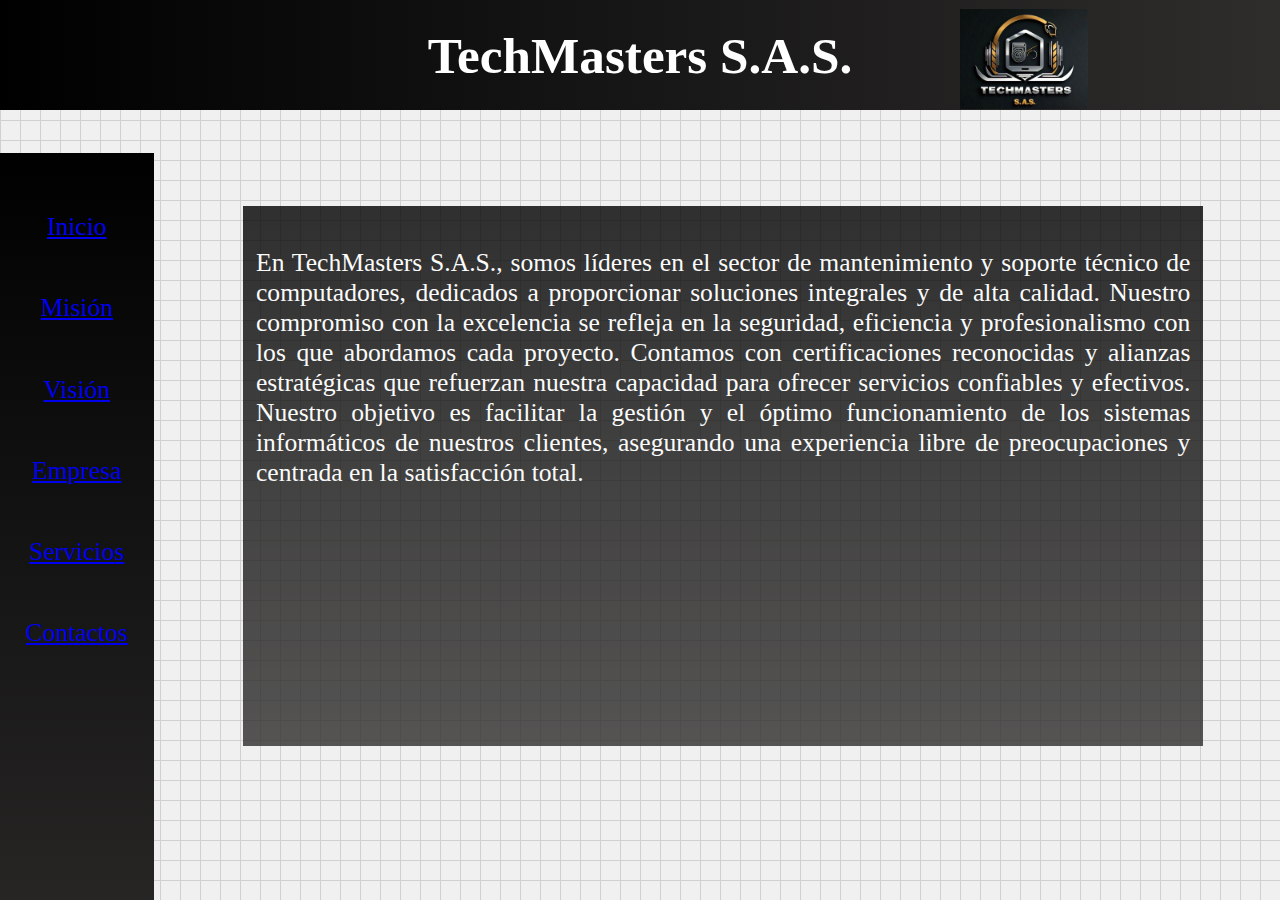
<file: index.html>
<!DOCTYPE html>
<html lang="en">
<head>
    <meta charset="UTF-8">
    <meta name="viewport" content="width=device-width, initial-scale=1.0">
    <link rel="stylesheet" href="styles.css">
    <title>TechMasters S.A.S.  </title>
</head>
<body>
    <div>
        <h1> TechMasters S.A.S. </h1>
    </div>
        <div id="logo">
            <img  src="images\logo.jpg" alt="">
        </div>      
<nav>
    <ul>
        <li><a href="index.html">Inicio</a></li>
        <li><a href="Misión.html">Misión</a></li>
        <li><a href="Visión.html">Visión</a></li>
        <li><a href="Empresa.html">Empresa</a></li>
        <li><a href="Servicios.html">Servicios</a></li>  
        <li><a href="Contactos.html">Contactos</a></li>     
    </ul>
</nav>    
<p>
 <br>   En TechMasters S.A.S., somos líderes en el sector de mantenimiento y soporte técnico de computadores, dedicados a proporcionar soluciones integrales y de alta calidad. Nuestro compromiso con la excelencia se refleja en la seguridad, eficiencia y profesionalismo con los que abordamos cada proyecto. Contamos con certificaciones reconocidas y alianzas estratégicas que refuerzan nuestra capacidad para ofrecer servicios confiables y efectivos. Nuestro objetivo es facilitar la gestión y el óptimo funcionamiento de los sistemas informáticos de nuestros clientes, asegurando una experiencia libre de preocupaciones y centrada en la satisfacción total.
</p>  
<div class="background"></div>
    <div class="content">
    </div>
</body>
</html>
</file>
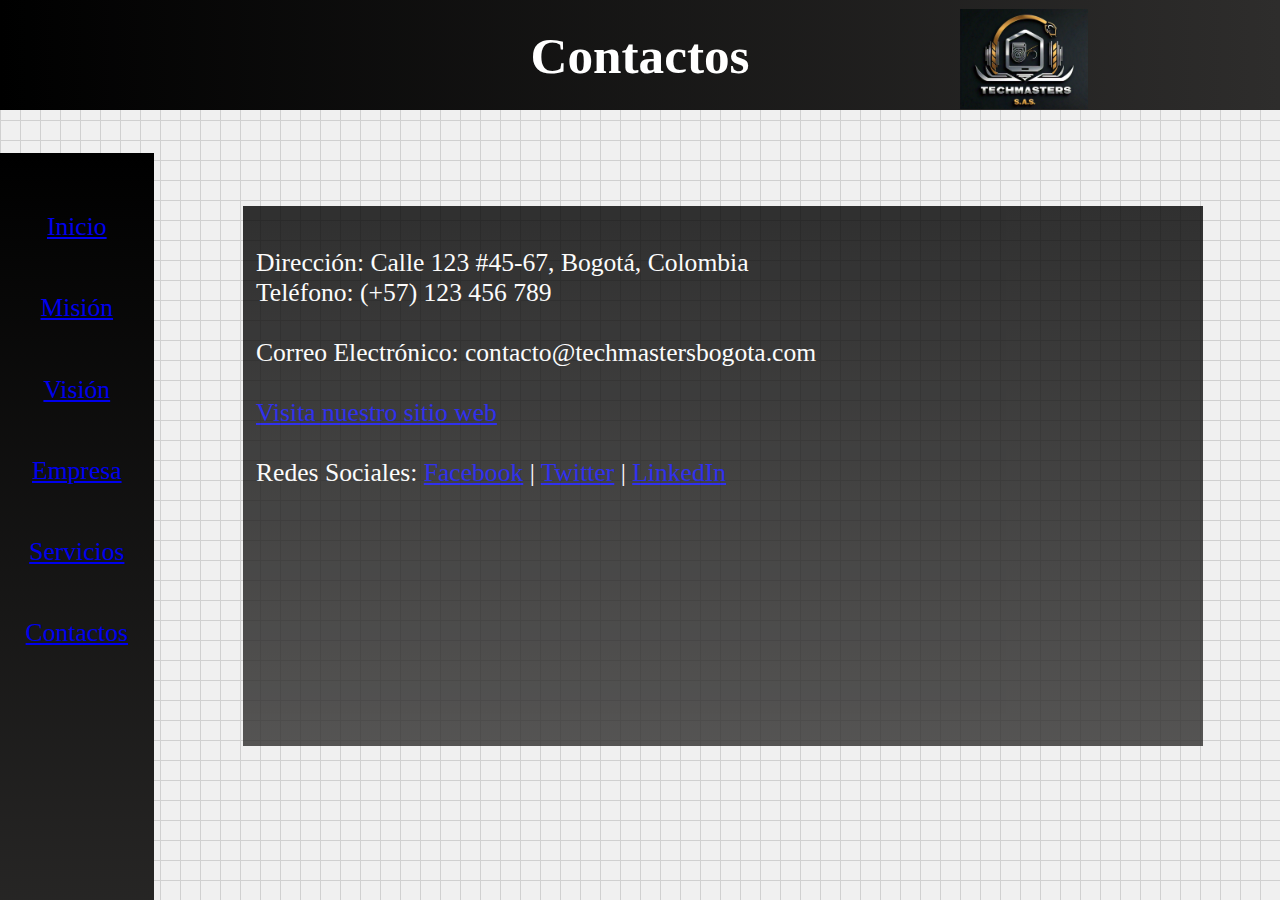
<file: Contactos.html>
<!DOCTYPE html>
<html lang="en">
<head>
    <meta charset="UTF-8">
    <meta name="viewport" content="width=device-width, initial-scale=1.0">
    <link rel="stylesheet" href="styles.css">
    <title>Contactos TechMasters S.A.S.  </title>
</head>
<body>
    <div>
        <h1> Contactos </h1>
    </div>
        <div id="logo">
            <img  src="images\logo.jpg" alt="">
        </div>      
<nav>
    <ul>
        <li><a href="index.html">Inicio</a></li>
        <li><a href="Misión.html">Misión</a></li>
        <li><a href="Visión.html">Visión</a></li>
        <li><a href="Empresa.html">Empresa</a></li>
        <li><a href="Servicios.html">Servicios</a></li>  
        <li><a href="Contactos.html">Contactos</a></li>     
    </ul>
</nav>    
<p>
   <br>    Dirección: Calle 123 #45-67, Bogotá, Colombia <br>

    Teléfono: (+57) 123 456 789 <br><br>
    
    Correo Electrónico: contacto@techmastersbogota.com <br><br>
    
    <a href="http://www.techmastersbogota.com/" target="_blank">Visita nuestro sitio web</a><br><br>
    
    Redes Sociales: <a href="https://www.facebook.com/techmastersbogota" target="_blank">Facebook</a> | <a href="https://x.com/techmastersbogota" target="_blank">Twitter</a> | <a href="https://www.linkedin.com/company/techmastersbogota?_l=es_ES" target="_blank">LinkedIn</a> 
</p>   
</body>
</html>
</file>
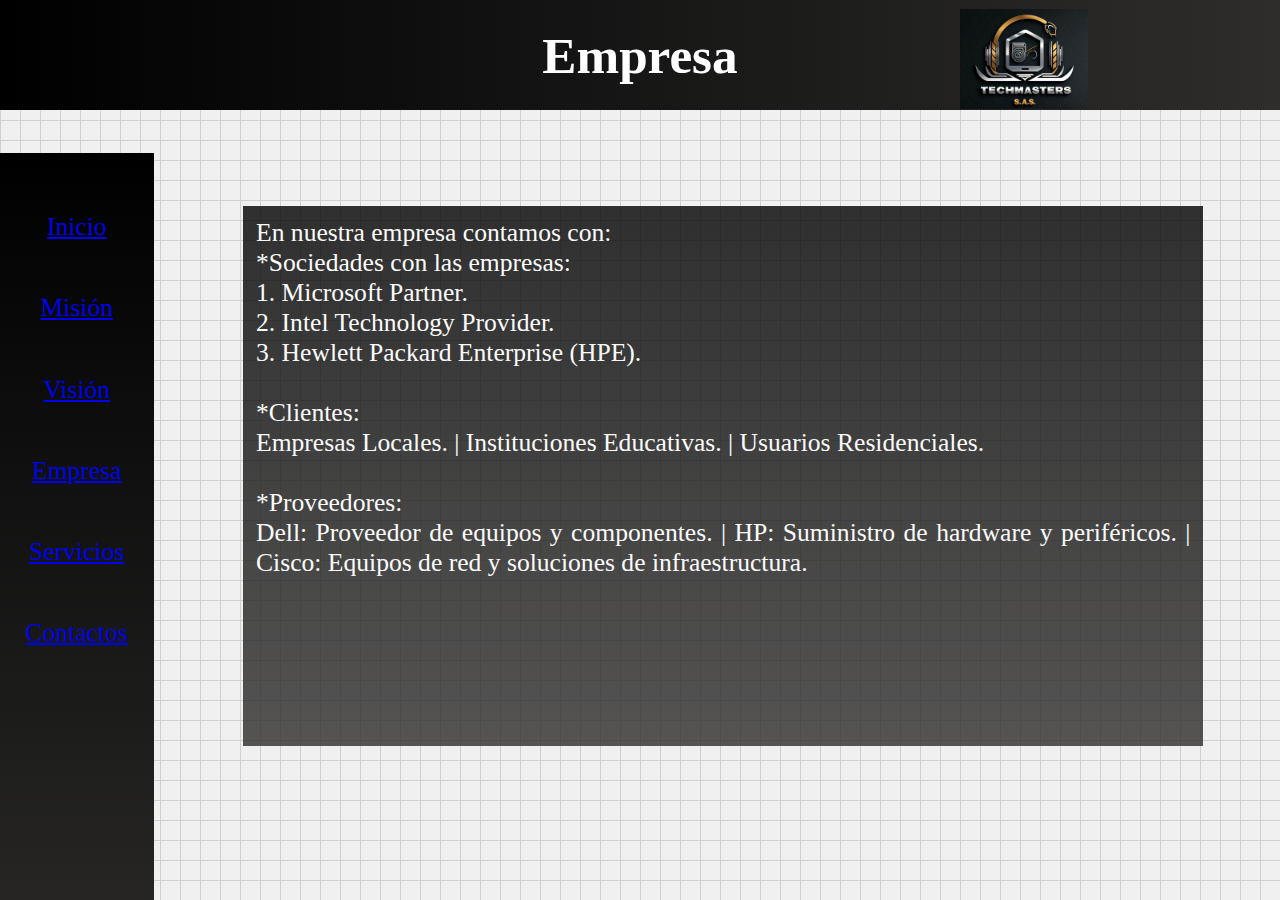
<file: Empresa.html>
<!DOCTYPE html>
<html lang="en">
<head>
    <meta charset="UTF-8">
    <meta name="viewport" content="width=device-width, initial-scale=1.0">
    <link rel="stylesheet" href="styles.css">
    <title>Empresa TechMasters S.A.S.  </title>
</head>
<body>
    <div>
        <h1> Empresa </h1>
    </div>
        <div id="logo">
            <img  src="images\logo.jpg" alt="">
        </div>      
<nav>
    <ul>
        <li><a href="index.html">Inicio</a></li>
        <li><a href="Misión.html">Misión</a></li>
        <li><a href="Visión.html">Visión</a></li>
        <li><a href="Empresa.html">Empresa</a></li>
        <li><a href="Servicios.html">Servicios</a></li>  
        <li><a href="Contactos.html">Contactos</a></li>     
    </ul>
</nav> 
<p>
En nuestra empresa contamos con:<br>
*Sociedades con las empresas:<br>
1. Microsoft Partner.<br> 
2. Intel Technology Provider.<br> 
3. Hewlett Packard Enterprise (HPE).<br><br>
*Clientes:<br> 
Empresas Locales. | Instituciones Educativas. | Usuarios Residenciales.<br><br> 
*Proveedores:<br> 
Dell: Proveedor de equipos y componentes. | HP: Suministro de hardware y periféricos. | Cisco: Equipos de red y soluciones de infraestructura.     
</p>       
</body>
</html>
</file>
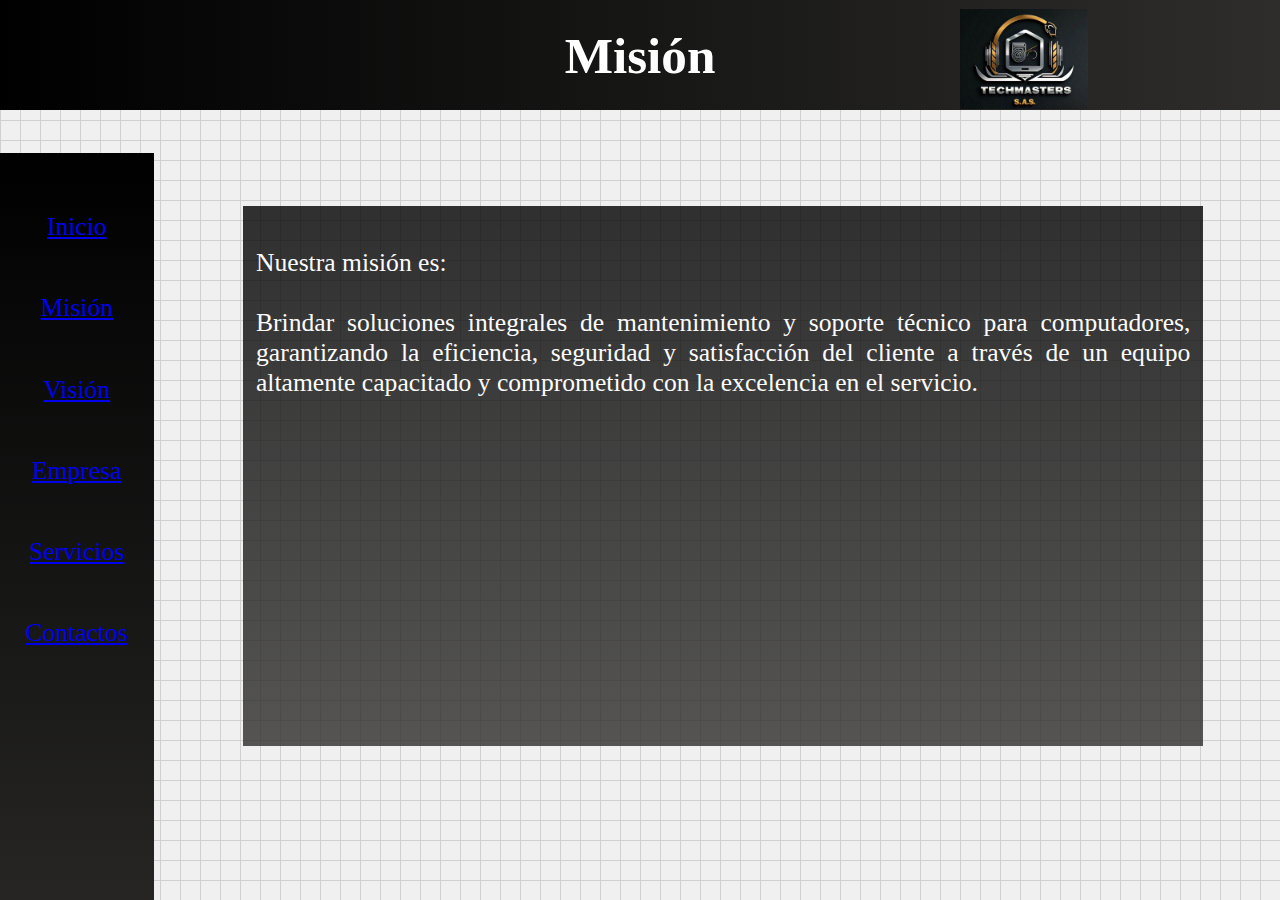
<file: Misión.html>
<!DOCTYPE html>
<html lang="en">
<head>
    <meta charset="UTF-8">
    <meta name="viewport" content="width=device-width, initial-scale=1.0">
    <link rel="stylesheet" href="styles.css">
    <title>Misión TechMasters S.A.S.  </title>
</head>
<body>
    <div>
        <h1> Misión </h1>
    </div>
        <div id="logo">
            <img  src="images\logo.jpg" alt="">
        </div>      
<nav>
    <ul>
        <li><a href="index.html">Inicio</a></li>
        <li><a href="Misión.html">Misión</a></li>
        <li><a href="Visión.html">Visión</a></li>
        <li><a href="Empresa.html">Empresa</a></li>
        <li><a href="Servicios.html">Servicios</a></li>  
        <li><a href="Contactos.html">Contactos</a></li>      
    </ul>
</nav>  
<p>
 <Br> Nuestra misión es: <br><br>   Brindar soluciones integrales de mantenimiento y soporte técnico para computadores, garantizando la eficiencia, seguridad y satisfacción del cliente a través de un equipo altamente capacitado y comprometido con la excelencia en el servicio.     
</p>      
</body>
</html>
</file>
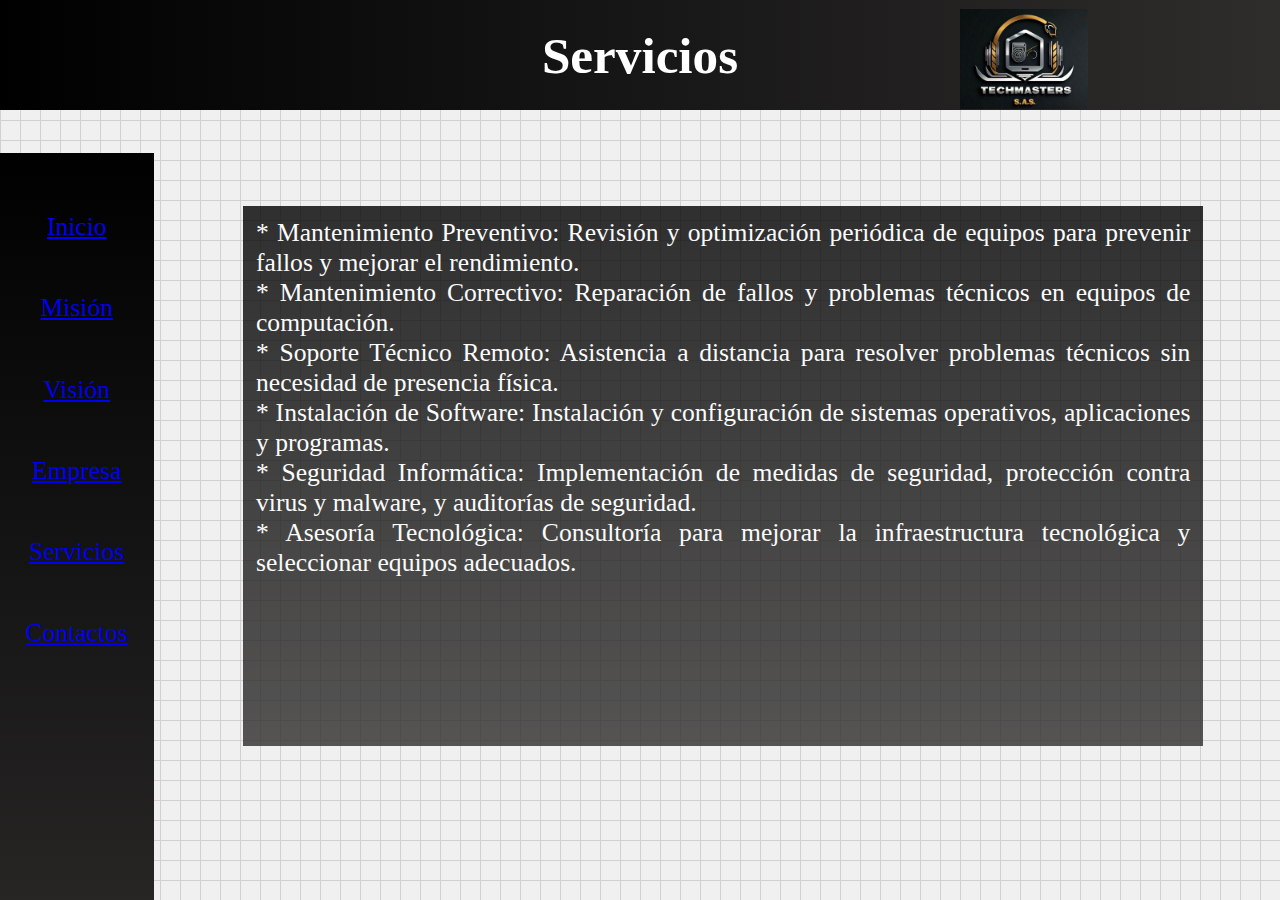
<file: Servicios.html>
<!DOCTYPE html>
<html lang="en">
<head>
    <meta charset="UTF-8">
    <meta name="viewport" content="width=device-width, initial-scale=1.0">
    <link rel="stylesheet" href="styles.css">
    <title>Servicios TechMasters S.A.S.  </title>
</head>
<body>
    <div>
        <h1> Servicios </h1>
    </div>
        <div id="logo">
            <img  src="images\logo.jpg" alt="">
        </div>      
<nav>
    <ul>
        <li><a href="index.html">Inicio</a></li>
        <li><a href="Misión.html">Misión</a></li>
        <li><a href="Visión.html">Visión</a></li>
        <li><a href="Empresa.html">Empresa</a></li>
        <li><a href="Servicios.html">Servicios</a></li>  
        <li><a href="Contactos.html">Contactos</a></li>     
    </ul>
</nav>  
<p>
   * Mantenimiento Preventivo: Revisión y optimización periódica de equipos para prevenir fallos y mejorar el rendimiento. <br>
   * Mantenimiento Correctivo: Reparación de fallos y problemas técnicos en equipos de computación. <br>
   * Soporte Técnico Remoto: Asistencia a distancia para resolver problemas técnicos sin necesidad de presencia física. <br>
   * Instalación de Software: Instalación y configuración de sistemas operativos, aplicaciones y programas.<br>   
   * Seguridad Informática: Implementación de medidas de seguridad, protección contra virus y malware, y auditorías de seguridad.<br> 
   * Asesoría Tecnológica: Consultoría para mejorar la infraestructura tecnológica y seleccionar equipos adecuados.<br>     
</p>      
</body>
</html>
</file>
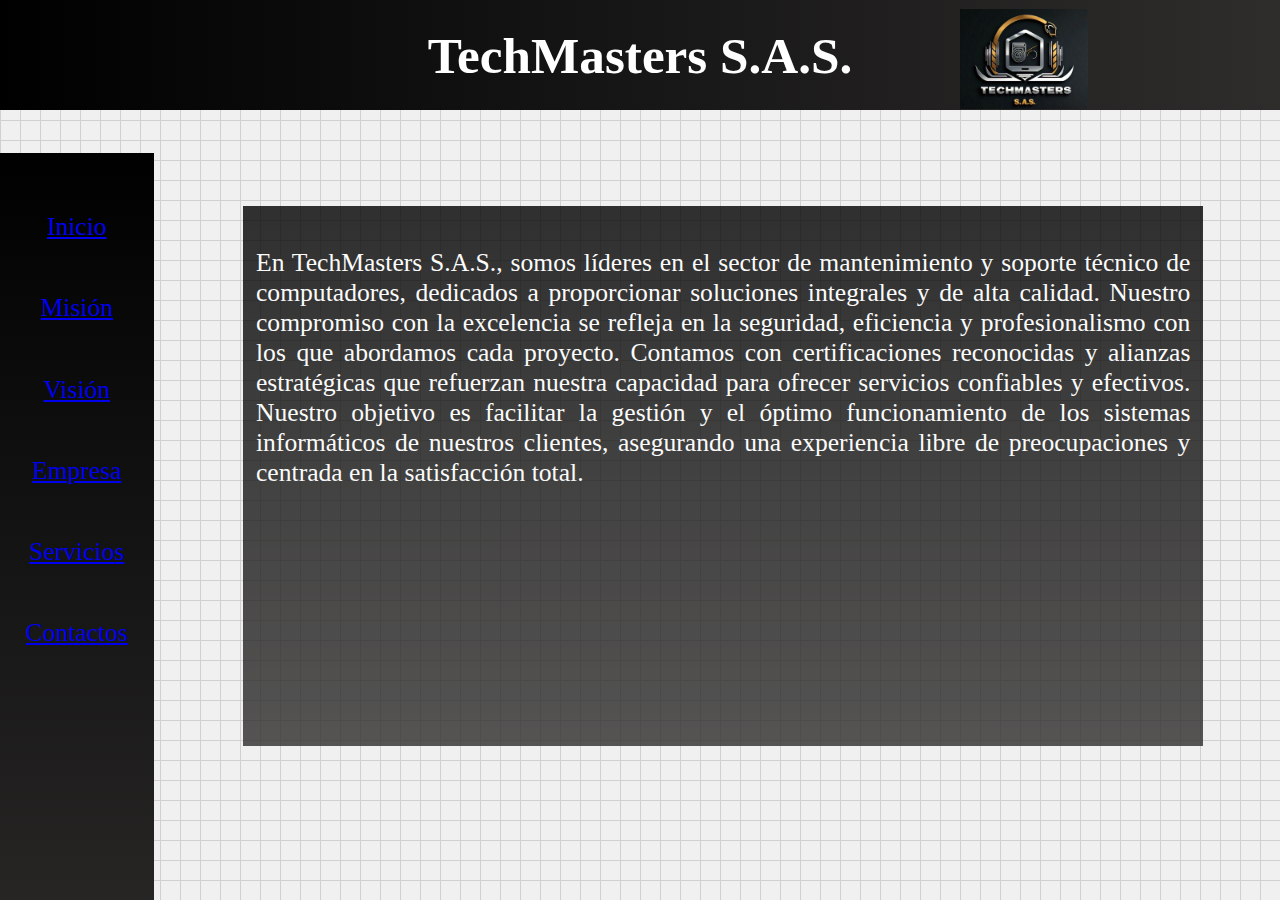
<file: TechMasters S.A.S.html>
<!DOCTYPE html>
<html lang="en">
<head>
    <meta charset="UTF-8">
    <meta name="viewport" content="width=device-width, initial-scale=1.0">
    <link rel="stylesheet" href="styles.css">
    <title>TechMasters S.A.S.  </title>
</head>
<body>
    <div>
        <h1> TechMasters S.A.S. </h1>
    </div>
        <div id="logo">
            <img  src="images\logo.jpg" alt="">
        </div>      
<nav>
    <ul>
        <li><a href="TechMasters S.A.S.html">Inicio</a></li>
        <li><a href="Misión.html">Misión</a></li>
        <li><a href="Visión.html">Visión</a></li>
        <li><a href="Empresa.html">Empresa</a></li>
        <li><a href="Servicios.html">Servicios</a></li>  
        <li><a href="Contactos.html">Contactos</a></li>     
    </ul>
</nav>    
<p>
 <br>   En TechMasters S.A.S., somos líderes en el sector de mantenimiento y soporte técnico de computadores, dedicados a proporcionar soluciones integrales y de alta calidad. Nuestro compromiso con la excelencia se refleja en la seguridad, eficiencia y profesionalismo con los que abordamos cada proyecto. Contamos con certificaciones reconocidas y alianzas estratégicas que refuerzan nuestra capacidad para ofrecer servicios confiables y efectivos. Nuestro objetivo es facilitar la gestión y el óptimo funcionamiento de los sistemas informáticos de nuestros clientes, asegurando una experiencia libre de preocupaciones y centrada en la satisfacción total.
</p>  
<div class="background"></div>
    <div class="content">
    </div>
</body>
</html>
</file>
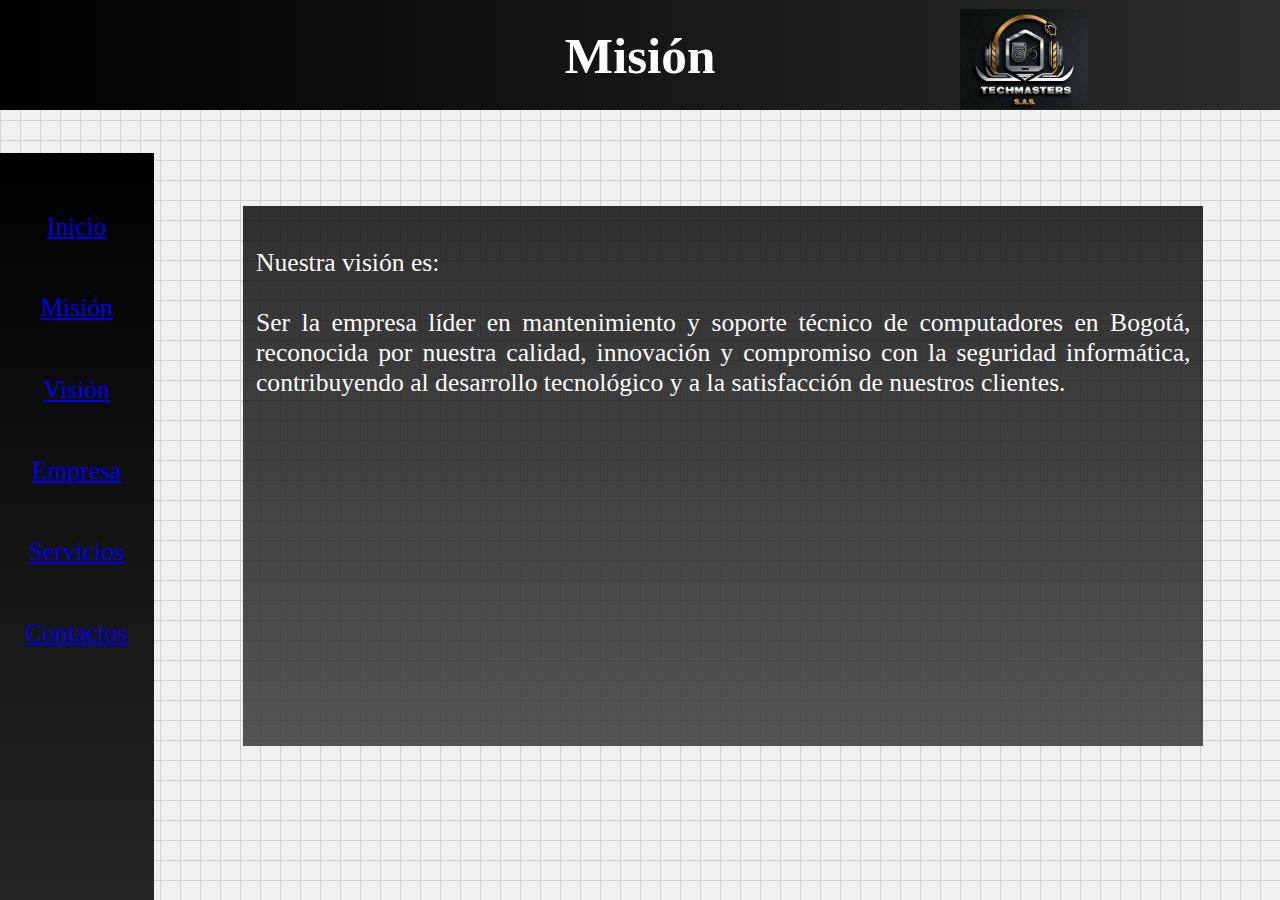
<file: Visión.html>
<!DOCTYPE html>
<html lang="en">
<head>
    <meta charset="UTF-8">
    <meta name="viewport" content="width=device-width, initial-scale=1.0">
    <link rel="stylesheet" href="styles.css">
    <title>Misión TechMasters S.A.S.  </title>
</head>
<body>
    <div>
        <h1> Misión </h1>
    </div>
        <div id="logo">
            <img  src="images\logo.jpg" alt="">
        </div>      
<nav>
    <ul>
        <li><a href="index.html">Inicio</a></li>
        <li><a href="Misión.html">Misión</a></li>
        <li><a href="Visión.html">Visión</a></li>
        <li><a href="Empresa.html">Empresa</a></li>
        <li><a href="Servicios.html">Servicios</a></li>  
        <li><a href="Contactos.html">Contactos</a></li>      
    </ul>
</nav>  
<p>
 <Br> Nuestra visión es: <br><br>   Ser la empresa líder en mantenimiento y soporte técnico de computadores en Bogotá, reconocida por nuestra calidad, innovación y compromiso con la seguridad informática, contribuyendo al desarrollo tecnológico y a la satisfacción de nuestros clientes.      
</p>      
</body>
</html>
</file>
<file: styles.css>
body {
    background-color: #f0f0f0;

    background-image: linear-gradient(90deg, #d0d0d0 1px, transparent 1px),
                      linear-gradient(180deg, #d0d0d0 1px, transparent 1px);
    background-size: 20px 20px; 
    background-repeat: repeat; 
    margin: 0;
    padding: 0;
    height: 100vh; 

h1 {
    position: fixed;
    text-align: center;
    margin: 0px auto; 
    color: #ffffff;
    font-size: 4vw; 
    font-weight: bold;
    background: linear-gradient(to right, #000000, #2e2d2c);
    padding: 0.5em; 
    border-radius: 0;
    box-sizing: border-box; 
    width: 100%; 
    max-width: 100%; 
    overflow: hidden; 
}

img {
    width: 10vw; 
    height: auto;
}

#logo {
    position: fixed;
    top: 1%; 
    right:15%; 
    width: auto; 
    height: auto; 
    max-width: 200px;
}
nav {
    position: fixed; 
    height: 100vh; 
    top: 17%;
    width: 12%; 
    background: linear-gradient(to top, #2e2d2c, #000000); 
    box-sizing: border-box; 
    padding: 0.5em; 
    overflow: hidden; 
}

nav ul {
    list-style-type: none; 
    padding: 0; 
    margin: 0; 
    text-align: center; 
    color: #ffffff; 
    font-size: 2vw; 
}

nav ul li {
    margin: 2em 0; 
}

p{
    color: #ffffff;
    position: fixed; 
    height: 60vh;
    right: 6%; 
    top: 20%;
    width: 75%; 
    background: linear-gradient(to top, #2e2d2c, #000000); 
    opacity: 0.8;
    box-sizing: border-box; 
    padding: 0.5em; 
    overflow: hidden;    
    font-size: 2vw;
    text-align: justify;
}

}
</file>
